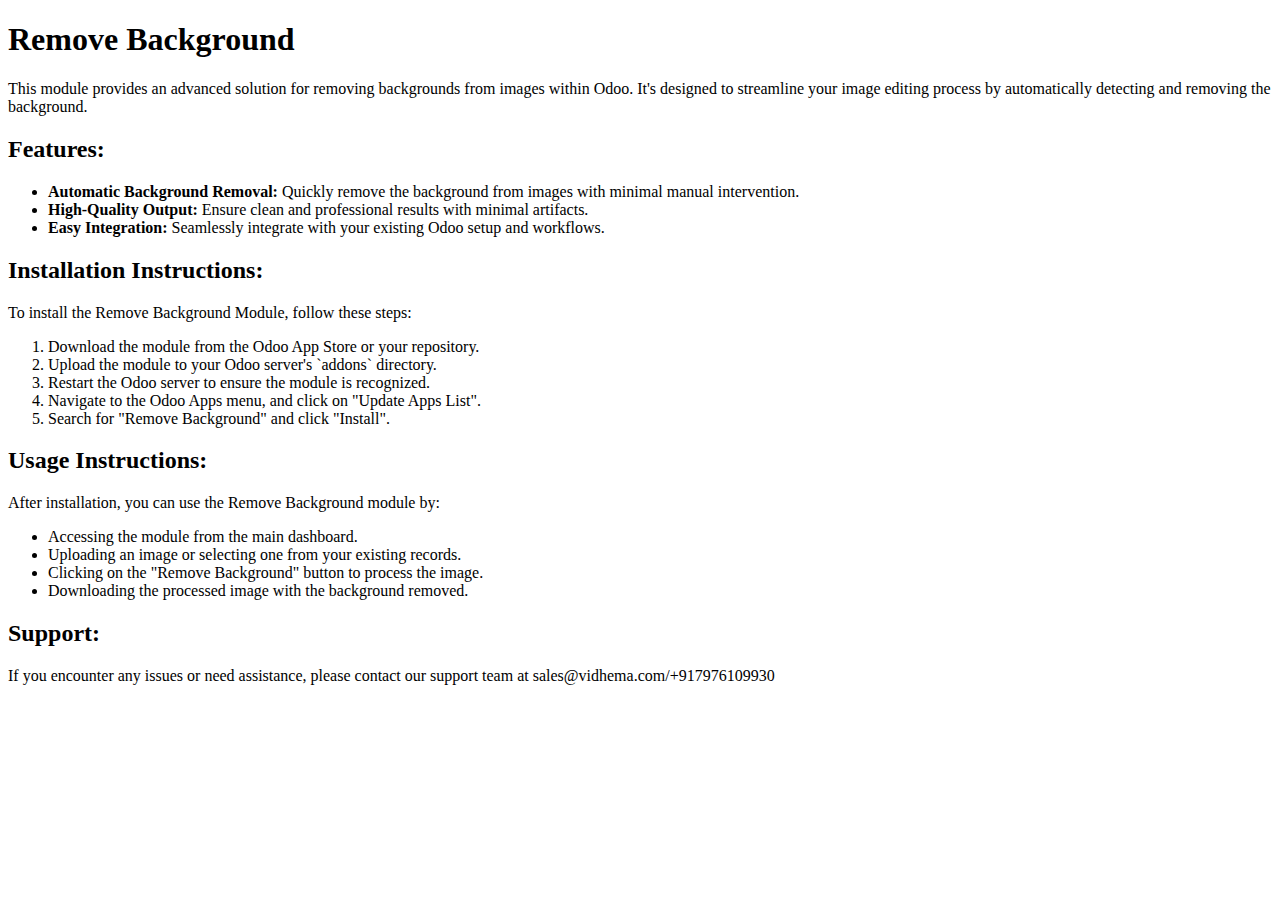
<file: bg_remove/static/description/index.html>
<!DOCTYPE html>
<html lang="en">

<head>
    <meta charset="UTF-8">
    <meta name="viewport" content="width=device-width, initial-scale=1.0">
    <title>Remove Background</title>
</head>

<body>
    <h1>Remove Background</h1>
    <p>This module provides an advanced solution for removing backgrounds from images within Odoo. It's designed to
        streamline your image editing process by automatically detecting and removing the background.</p>

    <h2>Features:</h2>
    <ul>
        <li><strong>Automatic Background Removal:</strong> Quickly remove the background from images with minimal manual
            intervention.</li>
        <li><strong>High-Quality Output:</strong> Ensure clean and professional results with minimal artifacts.</li>
        <li><strong>Easy Integration:</strong> Seamlessly integrate with your existing Odoo setup and workflows.</li>
    </ul>

    <h2>Installation Instructions:</h2>
    <p>To install the Remove Background Module, follow these steps:</p>
    <ol>
        <li>Download the module from the Odoo App Store or your repository.</li>
        <li>Upload the module to your Odoo server's `addons` directory.</li>
        <li>Restart the Odoo server to ensure the module is recognized.</li>
        <li>Navigate to the Odoo Apps menu, and click on "Update Apps List".</li>
        <li>Search for "Remove Background" and click "Install".</li>
    </ol>

    <h2>Usage Instructions:</h2>
    <p>After installation, you can use the Remove Background module by:</p>
    <ul>
        <li>Accessing the module from the main dashboard.</li>
        <li>Uploading an image or selecting one from your existing records.</li>
        <li>Clicking on the "Remove Background" button to process the image.</li>
        <li>Downloading the processed image with the background removed.</li>
    </ul>

    <h2>Support:</h2>
    <p>If you encounter any issues or need assistance, please contact our support team at
        sales@vidhema.com/+917976109930</p>
</body>

</html>
</file>
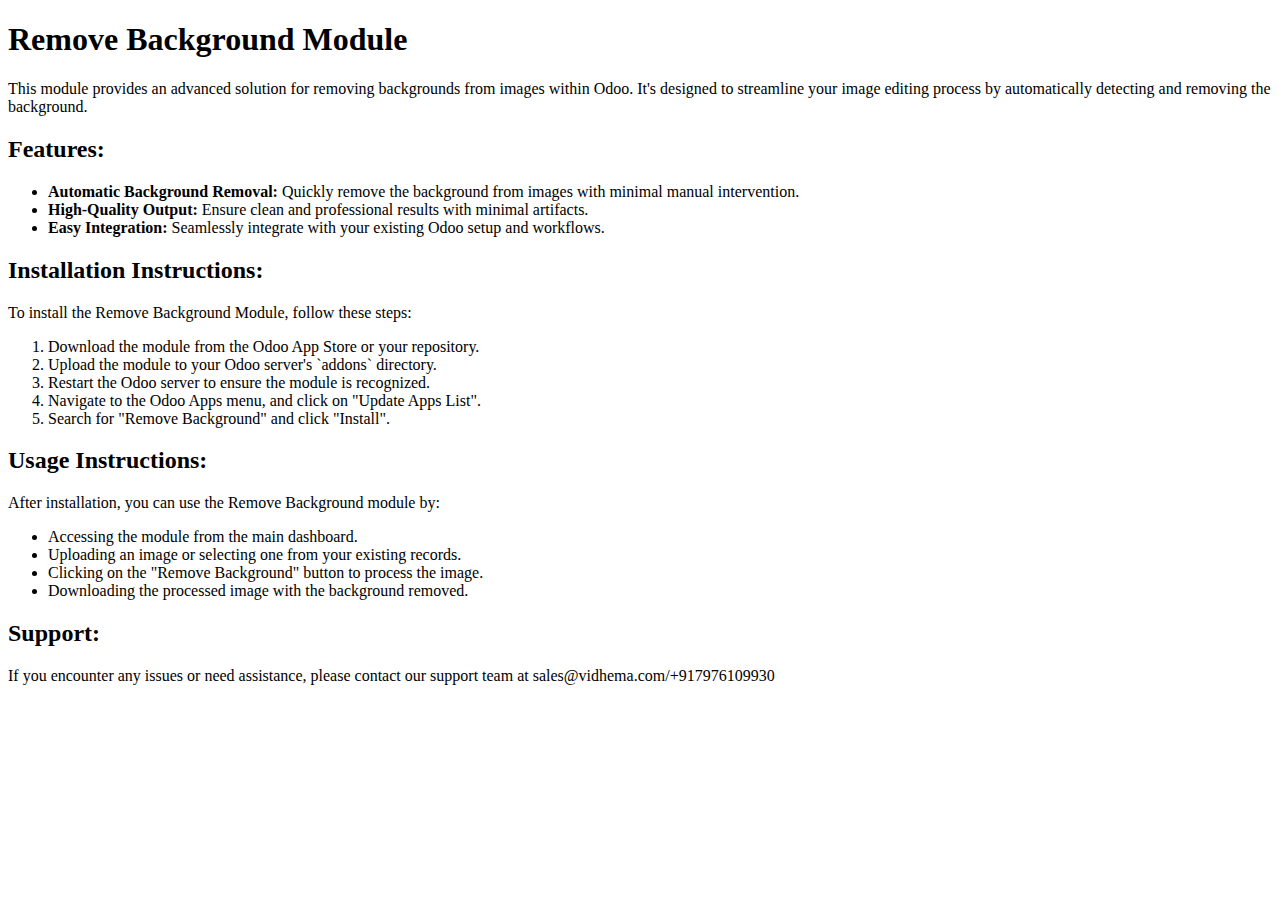
<file: custom_bg_remove/static/description/index.html>
<!DOCTYPE html>
<html lang="en">

<head>
    <meta charset="UTF-8">
    <meta name="viewport" content="width=device-width, initial-scale=1.0">
    <title>Remove Background Module</title>
</head>

<body>
    <h1>Remove Background Module</h1>
    <p>This module provides an advanced solution for removing backgrounds from images within Odoo. It's designed to
        streamline your image editing process by automatically detecting and removing the background.</p>

    <h2>Features:</h2>
    <ul>
        <li><strong>Automatic Background Removal:</strong> Quickly remove the background from images with minimal manual
            intervention.</li>
        <li><strong>High-Quality Output:</strong> Ensure clean and professional results with minimal artifacts.</li>
        <li><strong>Easy Integration:</strong> Seamlessly integrate with your existing Odoo setup and workflows.</li>
    </ul>

    <h2>Installation Instructions:</h2>
    <p>To install the Remove Background Module, follow these steps:</p>
    <ol>
        <li>Download the module from the Odoo App Store or your repository.</li>
        <li>Upload the module to your Odoo server's `addons` directory.</li>
        <li>Restart the Odoo server to ensure the module is recognized.</li>
        <li>Navigate to the Odoo Apps menu, and click on "Update Apps List".</li>
        <li>Search for "Remove Background" and click "Install".</li>
    </ol>

    <h2>Usage Instructions:</h2>
    <p>After installation, you can use the Remove Background module by:</p>
    <ul>
        <li>Accessing the module from the main dashboard.</li>
        <li>Uploading an image or selecting one from your existing records.</li>
        <li>Clicking on the "Remove Background" button to process the image.</li>
        <li>Downloading the processed image with the background removed.</li>
    </ul>

    <h2>Support:</h2>
    <p>If you encounter any issues or need assistance, please contact our support team at
        sales@vidhema.com/+917976109930</p>
</body>

</html>
</file>
